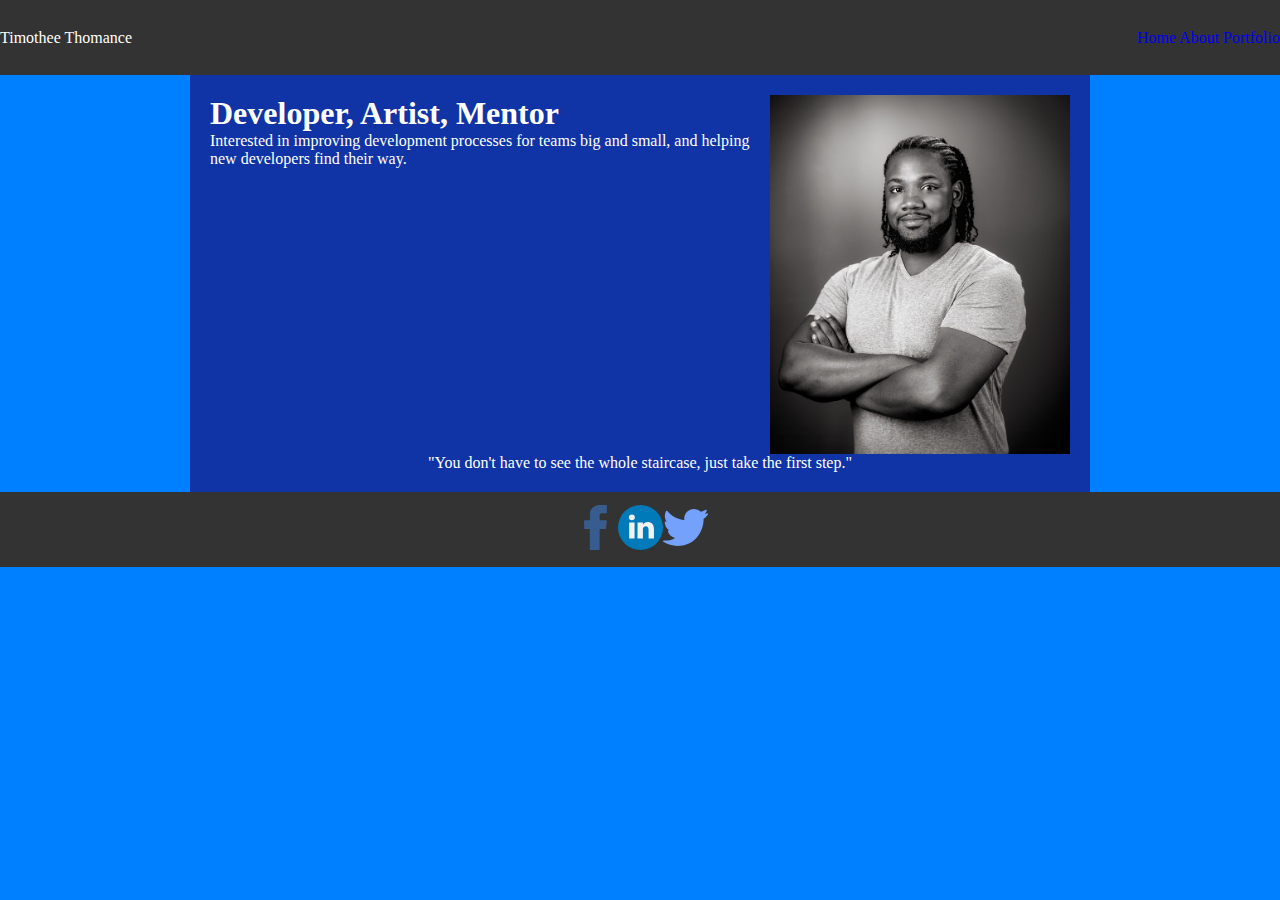
<file: index.html>
<!DOCTYPE html>
<html lang="en">
<head>
  <meta charset="UTF-8">
  <meta name="viewport" content="width=device-width, initial-scale=1.0">
  <link rel="stylesheet" href="./style.css">
  <link rel="stylesheet" href="./index.css">
  <script src="./script.js"></script>
  <title>Timothee's Portfolio Page | Home</title>
</head>
<body>
  <header>
    <!-- <div class="header-logo"> -->
      <p>Timothee Thomance</p>
    <!-- </div> -->
    <!-- <div class="header-nav"> -->
      <nav>
        <a href="#">Home</a>
        <a href="./about.html">About</a>
        <a href="#">Portfolio</a>
      </nav>
    <!-- </div> -->
  </header>
  <main>
    <section class="main-intro">
      <div class="main-text">
        <h1>Developer, Artist, Mentor</h1>
        <p>Interested in improving development processes for teams big and small, and helping new developers find their way.</p>
      </div>
      <img id="img-home-me" src="./media/random-man.jpg" alt="Placeholder Image">
    </section>
    <section class="main-quote">
      <p>"You don't have to see the whole staircase, just take the first step."</p>
    </section>
  </main>
  <footer>
    <a href="#"><img class="footer-img-social" src="./media/facebook.svg" alt="Facebook"></a>
    <a href="#"><img class="footer-img-social" src="./media/linkedin.svg" alt="LinkedIn"></a>
    <a href="#"><img class="footer-img-social" src="./media/twitter.svg" alt="Twitter"></a>
  </footer>
</body>
</html>
</file>
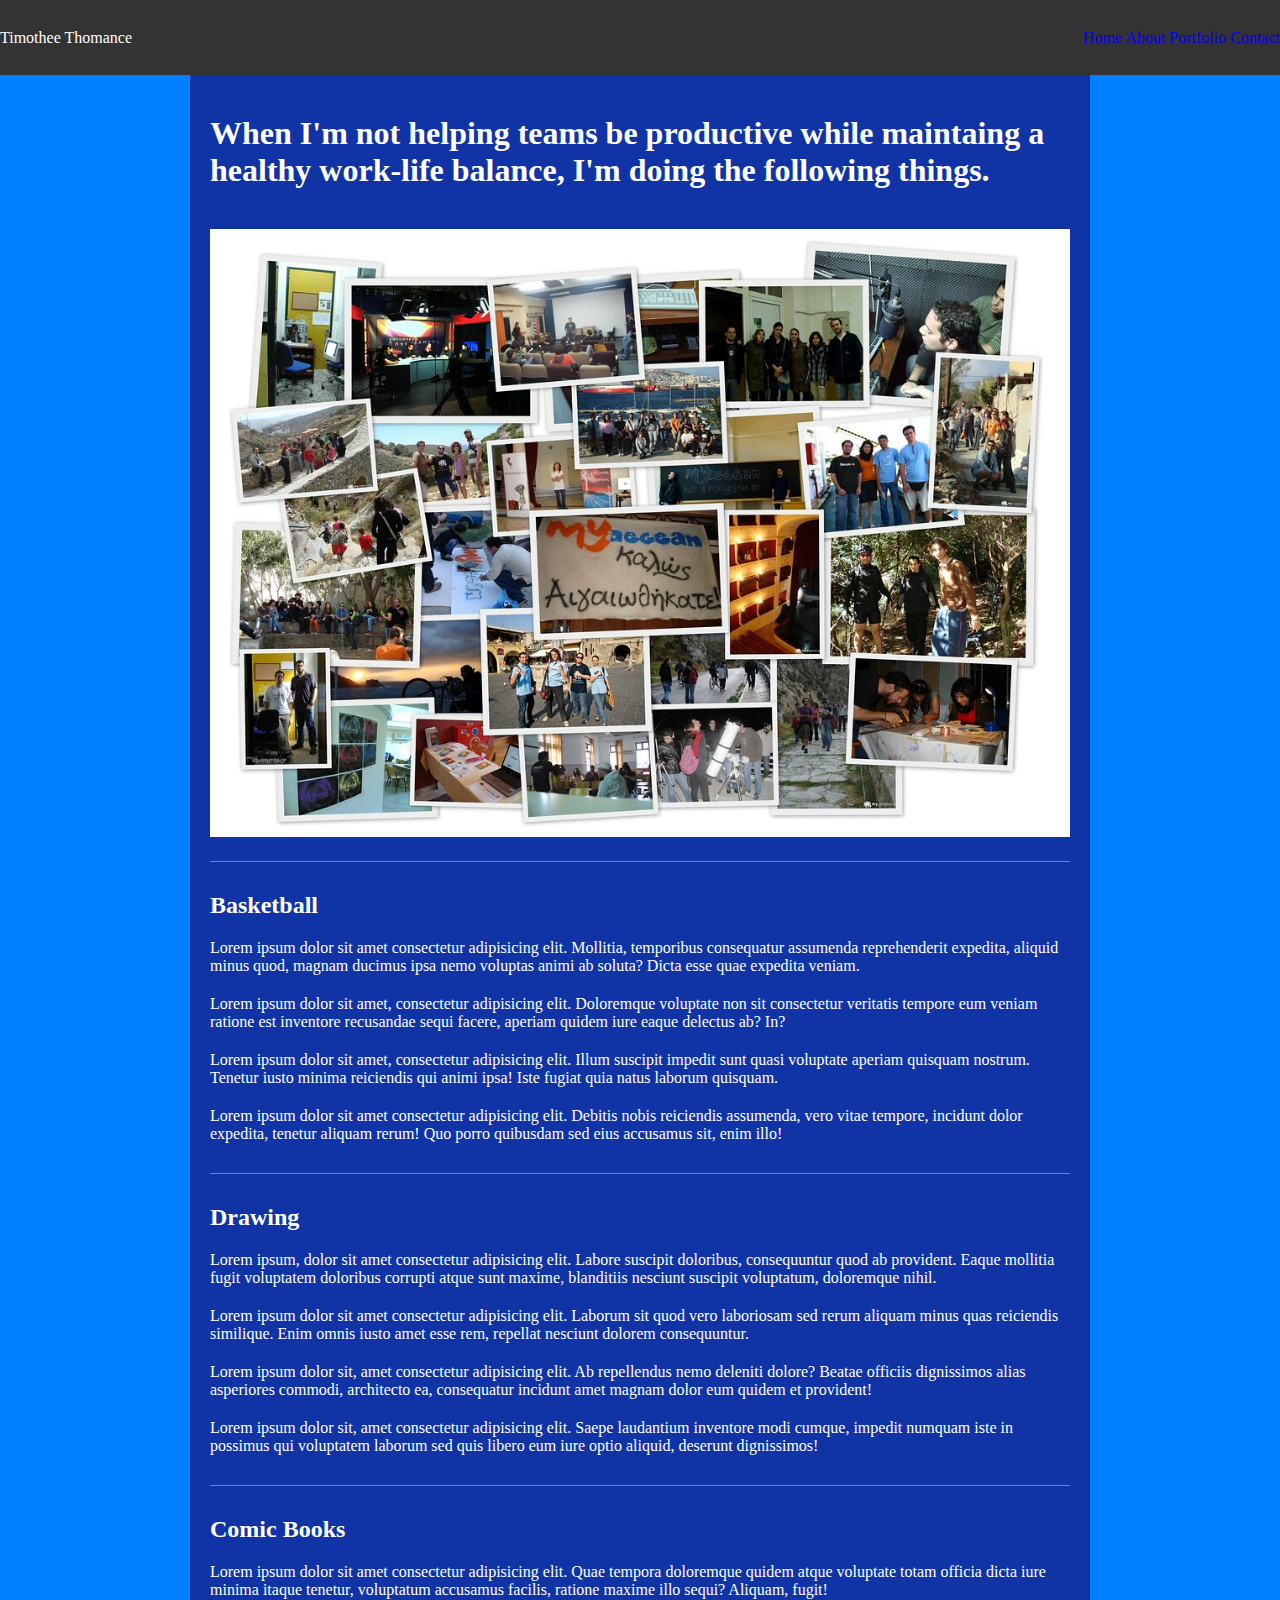
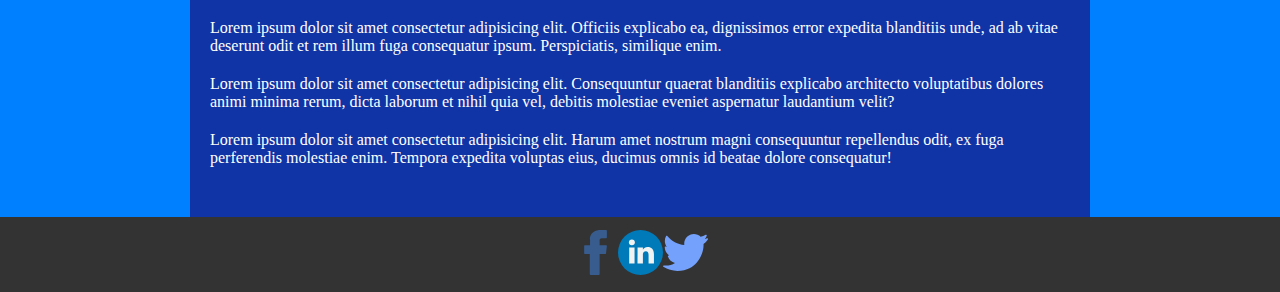
<file: about.html>
<!DOCTYPE html>
<html lang="en">
<head>
  <meta charset="UTF-8">
  <meta name="viewport" content="width=device-width, initial-scale=1.0">
  <link rel="stylesheet" href="./style.css">
  <link rel="stylesheet" href="./about.css">
  <script src="./script.js"></script>
  <title>Timothee's Portfolio Page | About</title>
</head>
<body>
  <header>
    <!-- <div class="header-logo"> -->
      <p>Timothee Thomance</p>
    <!-- </div> -->
    <!-- <div class="header-nav"> -->
      <nav>
        <a href="./index.html">Home</a>
        <a href="#">About</a>
        <a href="./portfolio.html">Portfolio</a>
        <a href="./contact.html">Contact</a>
      </nav>
    <!-- </div> -->
  </header>
  <main>
    <h1>When I'm not helping teams be productive while maintaing a healthy work-life balance, I'm doing the following things. </h1>
    <img class="img-about" src="./media/interests.jpg" alt="Hobbies & Activities">
    <!-- <hr /> -->

    <section class="section-interest">
      <h2>Basketball</h2>
      <p>Lorem ipsum dolor sit amet consectetur adipisicing elit. Mollitia, temporibus consequatur assumenda reprehenderit expedita, aliquid minus quod, magnam ducimus ipsa nemo voluptas animi ab soluta? Dicta esse quae expedita veniam.</p>
      <p>Lorem ipsum dolor sit amet, consectetur adipisicing elit. Doloremque voluptate non sit consectetur veritatis tempore eum veniam ratione est inventore recusandae sequi facere, aperiam quidem iure eaque delectus ab? In?</p>
      <p>Lorem ipsum dolor sit amet, consectetur adipisicing elit. Illum suscipit impedit sunt quasi voluptate aperiam quisquam nostrum. Tenetur iusto minima reiciendis qui animi ipsa! Iste fugiat quia natus laborum quisquam.</p>
      <p>Lorem ipsum dolor sit amet consectetur adipisicing elit. Debitis nobis reiciendis assumenda, vero vitae tempore, incidunt dolor expedita, tenetur aliquam rerum! Quo porro quibusdam sed eius accusamus sit, enim illo!</p>
    </section>
    <section class="section-interest">
      <h2>Drawing</h2>
      <p>Lorem ipsum, dolor sit amet consectetur adipisicing elit. Labore suscipit doloribus, consequuntur quod ab provident. Eaque mollitia fugit voluptatem doloribus corrupti atque sunt maxime, blanditiis nesciunt suscipit voluptatum, doloremque nihil.</p>
      <p>Lorem ipsum dolor sit amet consectetur adipisicing elit. Laborum sit quod vero laboriosam sed rerum aliquam minus quas reiciendis similique. Enim omnis iusto amet esse rem, repellat nesciunt dolorem consequuntur.</p>
      <p>Lorem ipsum dolor sit, amet consectetur adipisicing elit. Ab repellendus nemo deleniti dolore? Beatae officiis dignissimos alias asperiores commodi, architecto ea, consequatur incidunt amet magnam dolor eum quidem et provident!</p>
      <p>Lorem ipsum dolor sit, amet consectetur adipisicing elit. Saepe laudantium inventore modi cumque, impedit numquam iste in possimus qui voluptatem laborum sed quis libero eum iure optio aliquid, deserunt dignissimos!</p>
    </section>
    <section class="section-interest">
      <h2>Comic Books</h2>
      <p>Lorem ipsum dolor sit amet consectetur adipisicing elit. Quae tempora doloremque quidem atque voluptate totam officia dicta iure minima itaque tenetur, voluptatum accusamus facilis, ratione maxime illo sequi? Aliquam, fugit!</p>
      <p>Lorem ipsum dolor sit amet consectetur adipisicing elit. Officiis explicabo ea, dignissimos error expedita blanditiis unde, ad ab vitae deserunt odit et rem illum fuga consequatur ipsum. Perspiciatis, similique enim.</p>
      <p>Lorem ipsum dolor sit amet consectetur adipisicing elit. Consequuntur quaerat blanditiis explicabo architecto voluptatibus dolores animi minima rerum, dicta laborum et nihil quia vel, debitis molestiae eveniet aspernatur laudantium velit?</p>
      <p>Lorem ipsum dolor sit amet consectetur adipisicing elit. Harum amet nostrum magni consequuntur repellendus odit, ex fuga perferendis molestiae enim. Tempora expedita voluptas eius, ducimus omnis id beatae dolore consequatur!</p>
    </section>
  </main>
  <footer>
    <a href="#"><img class="footer-img-social" src="./media/facebook.svg" alt="Facebook"></a>
    <a href="#"><img class="footer-img-social" src="./media/linkedin.svg" alt="LinkedIn"></a>
    <a href="#"><img class="footer-img-social" src="./media/twitter.svg" alt="Twitter"></a>
  </footer>
</body>
</html>
</file>
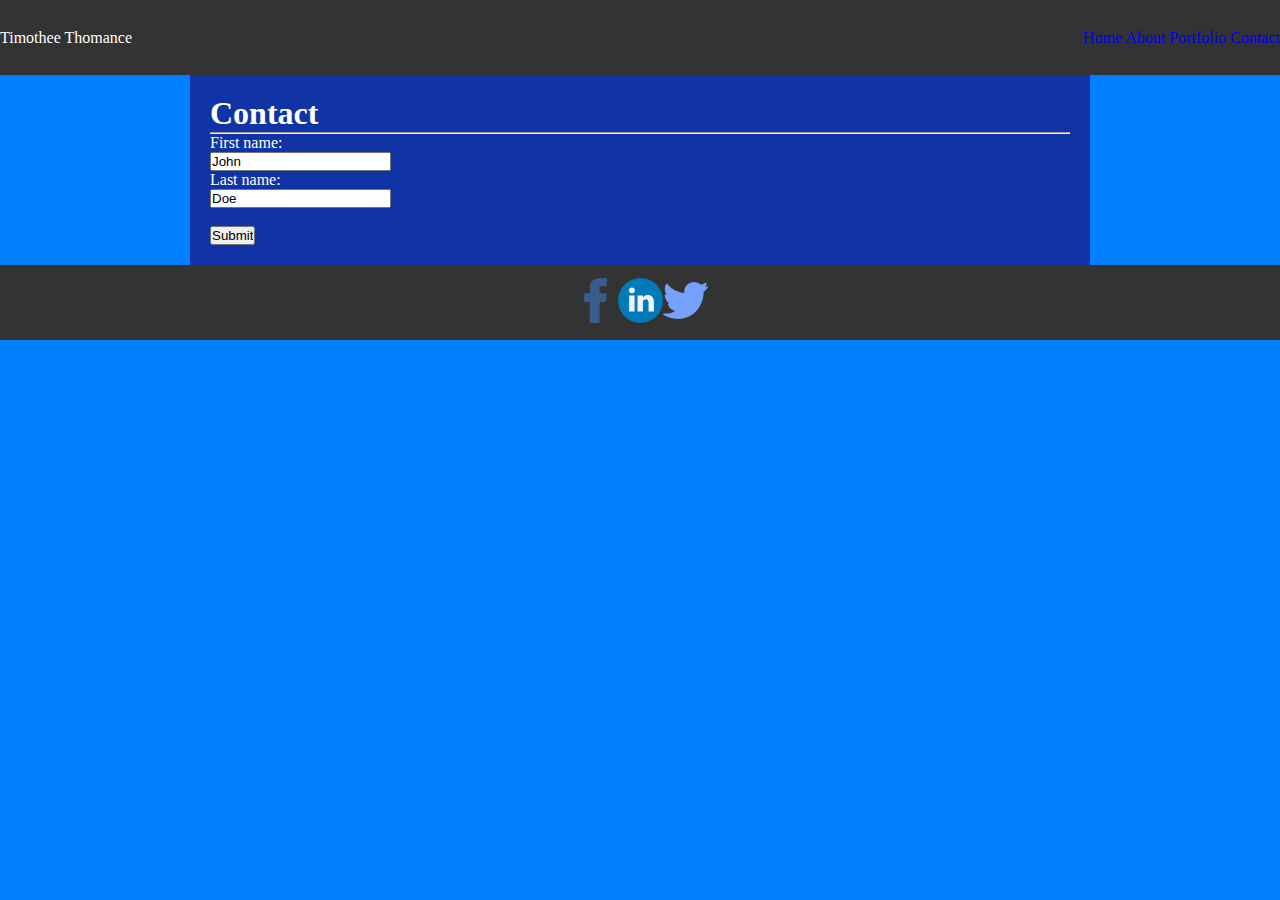
<file: contact.html>
<!DOCTYPE html>
<html lang="en">
<head>
  <meta charset="UTF-8">
  <meta name="viewport" content="width=device-width, initial-scale=1.0">
  <link rel="stylesheet" href="./style.css">
  <link rel="stylesheet" href="./contact.css">
  <script src="./script.js"></script>
  <title>Timothee's Portfolio Page | Contact</title>
</head>
<body>
  <header>
    <!-- <div class="header-logo"> -->
      <p>Timothee Thomance</p>
    <!-- </div> -->
    <!-- <div class="header-nav"> -->
      <nav>
        <a href="./index.html">Home</a>
        <a href="./about.html">About</a>
        <a href="./portfolio.html">Portfolio</a>
        <a href="#">Contact</a>
      </nav>
    <!-- </div> -->
  </header>
  <main>
    <h1>Contact</h1>
    <hr />
    <form>
      <label for="fname">First name:</label><br>
      <input type="text" id="fname" name="fname" value="John"><br>
      <label for="lname">Last name:</label><br>
      <input type="text" id="lname" name="lname" value="Doe"><br><br>
      <input type="submit" value="Submit">
    </form> 
  </main>
  <footer>
    <a href="#"><img class="footer-img-social" src="./media/facebook.svg" alt="Facebook"></a>
    <a href="#"><img class="footer-img-social" src="./media/linkedin.svg" alt="LinkedIn"></a>
    <a href="#"><img class="footer-img-social" src="./media/twitter.svg" alt="Twitter"></a>
  </footer>
</body>
</html>
</file>
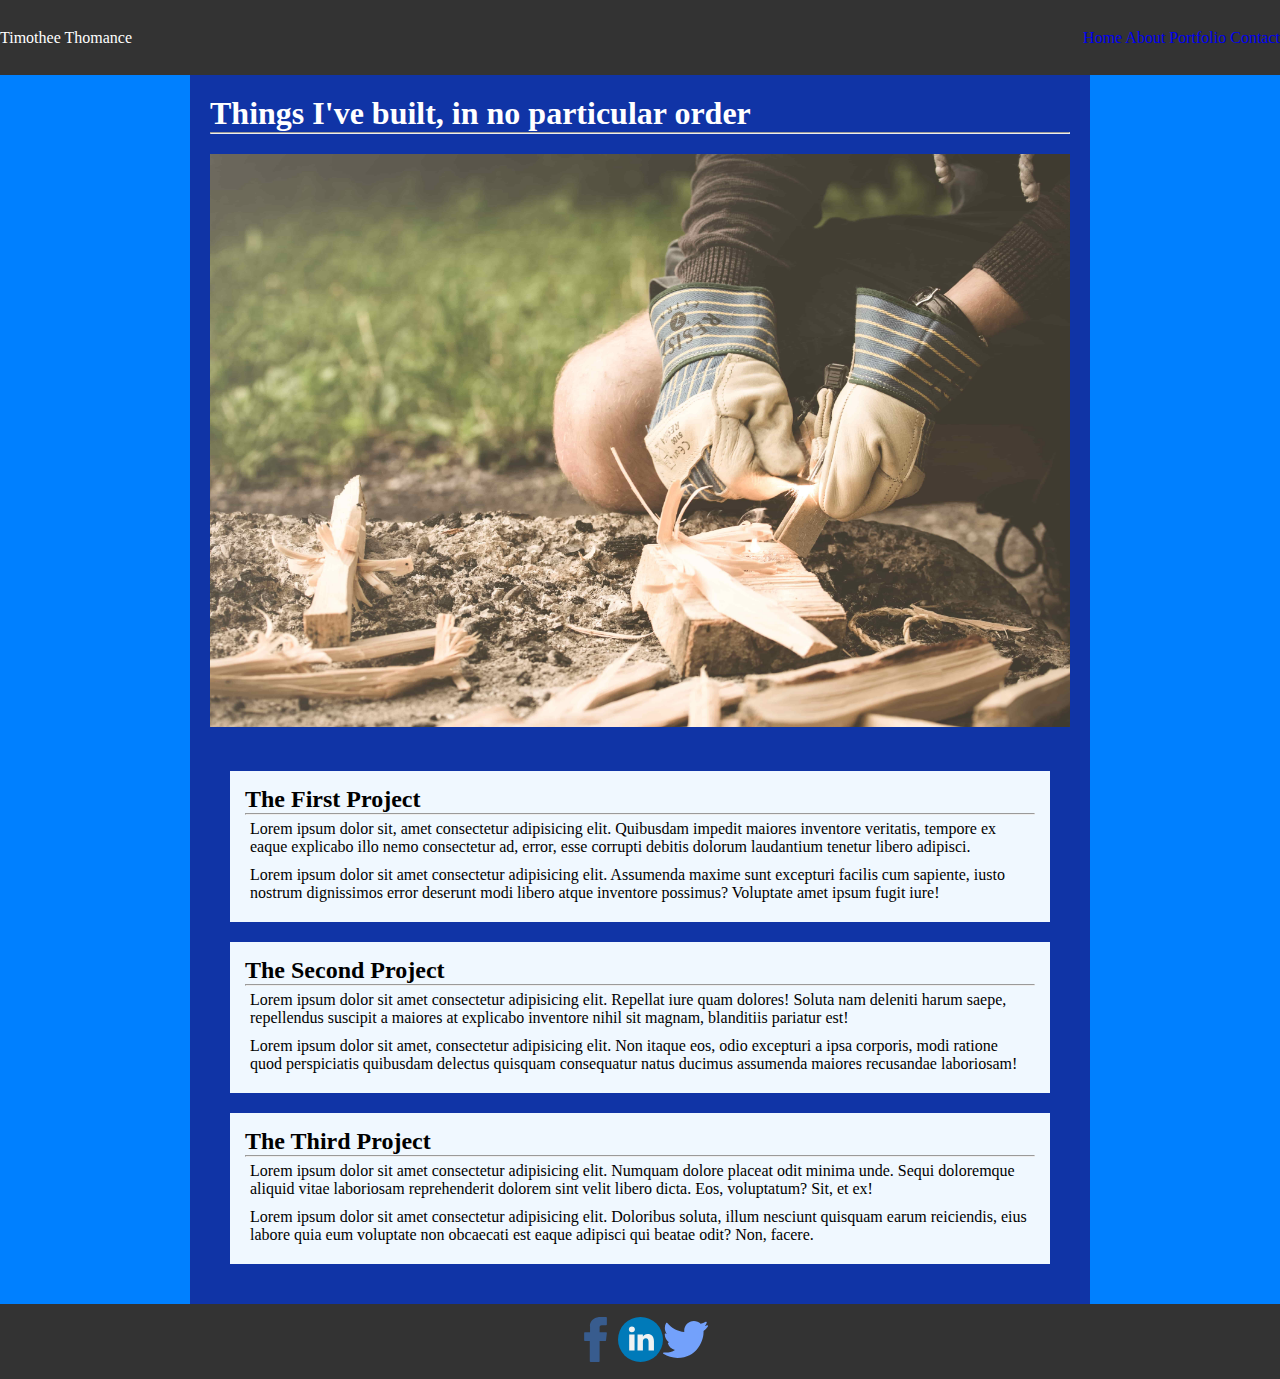
<file: portfolio.html>
<!DOCTYPE html>
<html lang="en">
<head>
  <meta charset="UTF-8">
  <meta name="viewport" content="width=device-width, initial-scale=1.0">
  <link rel="stylesheet" href="./style.css">
  <link rel="stylesheet" href="./portfolio.css">
  <script src="./script.js"></script>
  <title>Timothee's Portfolio Page | Portfolio</title>
</head>
<body>
  <header>
    <!-- <div class="header-logo"> -->
      <p>Timothee Thomance</p>
    <!-- </div> -->
    <!-- <div class="header-nav"> -->
      <nav>
        <a href="./index.html">Home</a>
        <a href="./about.html">About</a>
        <a href="#">Portfolio</a>
        <a href="./contact.html">Contact</a>
      </nav>
    <!-- </div> -->
  </header>
  <main>
    <h1>Things I've built, in no particular order</h1>
    <hr />
    <img class="img-portfolio" src="./media/woodworking.jpg" alt="Woodworking">
    <section class="section-project">
      <h2>The First Project</h2>
      <hr />
      <p>Lorem ipsum dolor sit, amet consectetur adipisicing elit. Quibusdam impedit maiores inventore veritatis, tempore ex eaque explicabo illo nemo consectetur ad, error, esse corrupti debitis dolorum laudantium tenetur libero adipisci.</p>
      <p>Lorem ipsum dolor sit amet consectetur adipisicing elit. Assumenda maxime sunt excepturi facilis cum sapiente, iusto nostrum dignissimos error deserunt modi libero atque inventore possimus? Voluptate amet ipsum fugit iure!</p>
    </section>
    <section class="section-project">
      <h2>The Second Project</h2>
      <hr />
      <p>Lorem ipsum dolor sit amet consectetur adipisicing elit. Repellat iure quam dolores! Soluta nam deleniti harum saepe, repellendus suscipit a maiores at explicabo inventore nihil sit magnam, blanditiis pariatur est!</p>
      <p>Lorem ipsum dolor sit amet, consectetur adipisicing elit. Non itaque eos, odio excepturi a ipsa corporis, modi ratione quod perspiciatis quibusdam delectus quisquam consequatur natus ducimus assumenda maiores recusandae laboriosam!</p>
    </section>
    <section class="section-project">
      <h2>The Third Project</h2>
      <hr />
      <p>Lorem ipsum dolor sit amet consectetur adipisicing elit. Numquam dolore placeat odit minima unde. Sequi doloremque aliquid vitae laboriosam reprehenderit dolorem sint velit libero dicta. Eos, voluptatum? Sit, et ex!</p>
      <p>Lorem ipsum dolor sit amet consectetur adipisicing elit. Doloribus soluta, illum nesciunt quisquam earum reiciendis, eius labore quia eum voluptate non obcaecati est eaque adipisci qui beatae odit? Non, facere.</p>
    </section>
  </main>
  <footer>
    <a href="#"><img class="footer-img-social" src="./media/facebook.svg" alt="Facebook"></a>
    <a href="#"><img class="footer-img-social" src="./media/linkedin.svg" alt="LinkedIn"></a>
    <a href="#"><img class="footer-img-social" src="./media/twitter.svg" alt="Twitter"></a>
  </footer>
</body>
</html>
</file>
<file: index.css>
/* STYLING */

/* body {
  display: flex;
  flex-direction: column;
} */

.main-intro { /* FLEXBOX */
  display: flex;
  flex-direction: row;
}

#img-home-me {
  width: 300px;
}

.main-quote > p {
  text-align: center;
}
</file>
<file: about.css>
/* STYLING */

h1 {
  padding: 20px 0;
}

.img-about {
  width: 100%;
  padding: 20px 0;
}

.section-interest {
  padding: 20px 0;
  border-top: 1px solid grey;
}

.section-interest > * {
  padding: 10px 0;
}
</file>
<file: contact.css>
/* STYLING */

/* Add content here...*/
</file>
<file: portfolio.css>
/* STYLING */

.img-portfolio {
  width: 100%;
  padding: 20px 0;
}

.section-project {
  background-color: aliceblue;
  color: black;
  /* border: 1px solid black; */
  margin: 20px;
  padding: 15px;
}

.section-project > p{
  padding: 5px;
}
</file>
<file: style.css>
/* CSS RESET */
* {
  margin: 0;
  padding: 0;
  box-sizing: border-box;
}

/* STYLING */
body { /* FLEXBOX */
  background-color: #0080ff;
  /* display: flex;
  flex-direction: column; */
  height: 100vh;
}

header, footer {
  background-color: #333333;
  color: white;
  height: 75px;
}

header { /* FLEXBOX */
  display: flex;
  flex-direction: row;
  justify-content: space-between;
  align-items: center;
}

header a {
  text-decoration: none;
}

main {
  background-color: #1034a6;
  color: white;
  flex-grow: 1;
  max-width: 900px;
  margin: auto;
  padding: 20px;
}

footer { /* FLEXBOX */
  display: flex;
  flex-direction: row;
  justify-content: center;
  align-items: center;
}

.footer-img-social {
  height: 45px;
}
</file>
